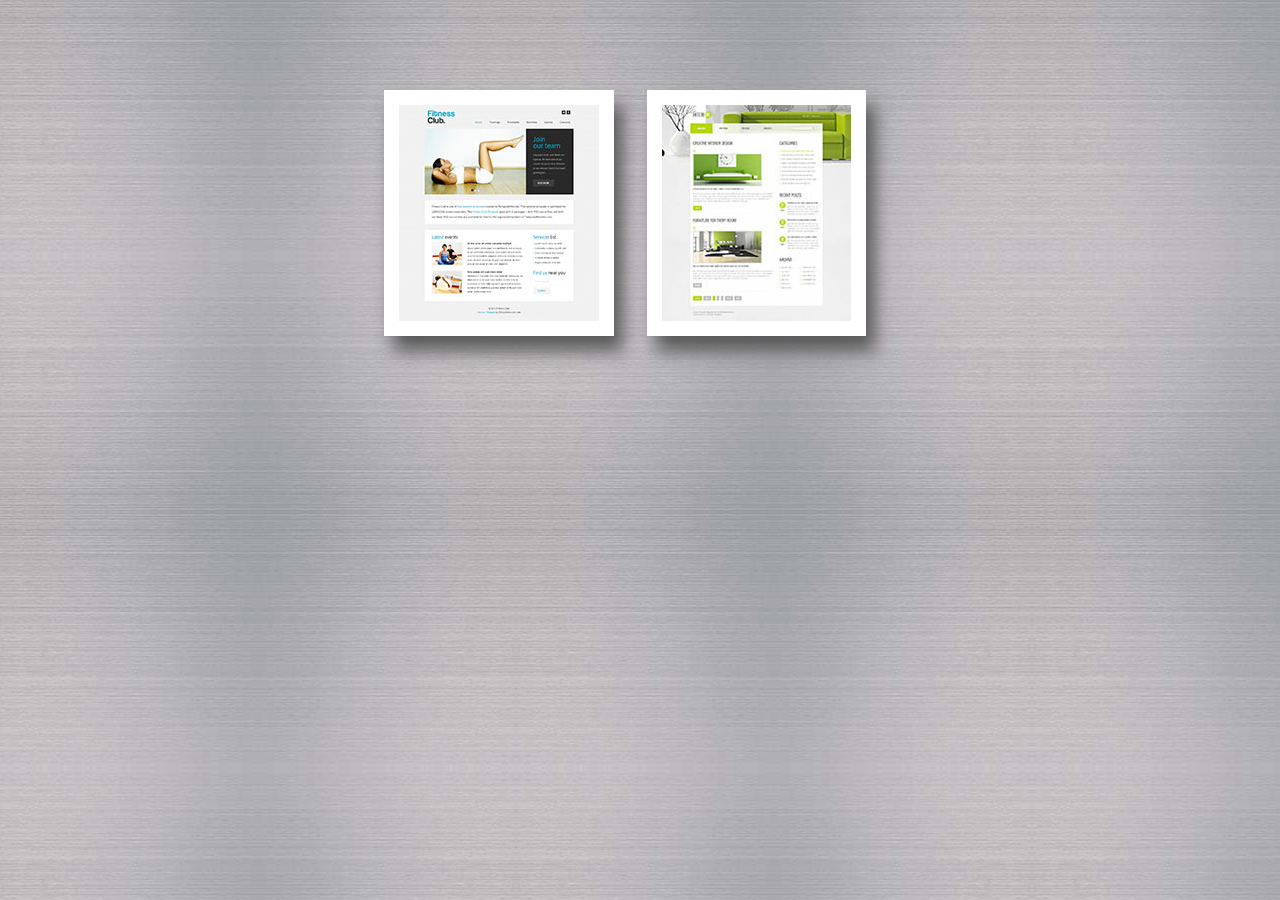
<file: index.html>
<!DOCTYPE html>
<html>
<head>
	<meta http-equiv="Content-Type" content="text/html; charset=utf-8" />
	<title>Portfolio</title>
	<link type="text/css" rel="stylesheet" href="style-menu.css" />
</head>
<body>
<div class="wrapper">
	<div class="page">
		<nav class="nav">
			<ul class="menu">
				<li><a href="fitness/index.html" title="fitness"><img src="thumbnail/fitness.jpg" alt="images description"></a></li>
				<li class="last"><a href="interior/index.html" title="interior"><img src="thumbnail/interior.jpg" alt="images description"></a></li>
			</ul>
		</nav>
	</div>
</div>
</body>
</html>
</file>
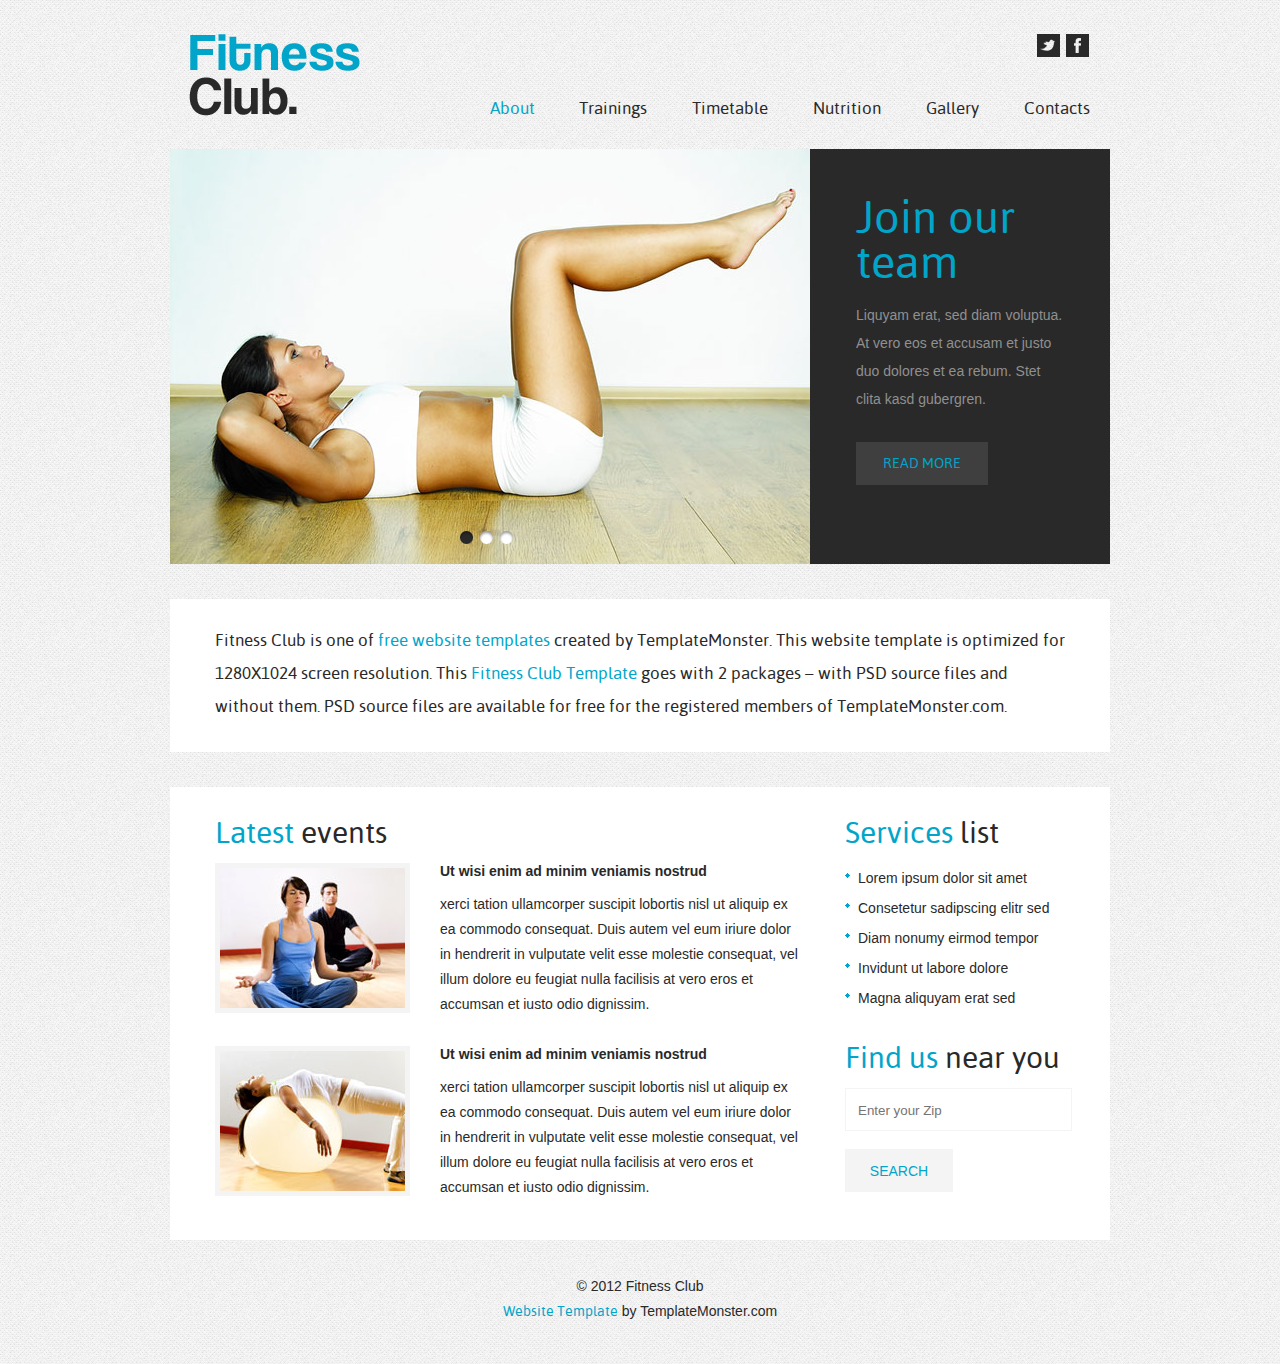
<file: fitness/index.html>
<!DOCTYPE html>
<html>
<head>
	<meta http-equiv="Content-Type" content="text/html; charset=utf-8" />
	<title>project16</title>
	<link type="text/css" rel="stylesheet" href="css/style.css" />
	<script type="text/javascript" src="js/html5.js"></script>
	<script type="text/javascript" src="js/jquery-1.11.2.min.js"></script>
	<script type="text/javascript" src="js/jquery.bxslider.min.js"></script>
</head>
<body>
	<div class="wrapper">
		<header class="header">
			<a class="logo" href="/">
				<img src="images/logo.png" alt="logo" />
			</a>
			<div class="social_block">
				<div class="social">
					<a class="twit" href="#"></a>
					<a class="fb" href="#"></a>
				</div>
			</div>
			<div class="clear"></div>
			<nav class="nav">
				<ul class="menu">
					<li class="active"><a href="#">About</a></li>
					<li><a href="#">Trainings</a></li>
					<li><a href="#">Timetable</a></li>
					<li><a href="#">Nutrition</a></li>
					<li><a href="#">Gallery</a></li>
					<li class="last"><a href="#">Contacts</a></li>
				</ul>
			</nav>
		</header>
		<div class="slider_block">
			<div class="slider">
				<ul class="bxslider">
					<li>
						<a href="#"><img src="fotos/foto-1.jpg" alt="image description"></a>
					</li>
					<li>
						<a href="#"><img src="fotos/foto-1.jpg" alt="image description"></a>
					</li>
					<li>
						<a href="#"><img src="fotos/foto-1.jpg" alt="image description"></a>
					</li>
				</ul>
			</div>
			<div class="text_section">
				<div class="text_block">
					<h1>Join our team</h1>
					<p>Liquyam erat, sed diam voluptua. At vero eos et accusam et justo duo dolores et ea rebum. Stet clita kasd gubergren.</p>
					<a class="more soft_hover" href="#">Read More</a>
				</div>
			</div>
		</div>
		<div class="welcome_text">
			<p>Fitness Club is one of <a href="#">free website templates</a> created by TemplateMonster. This website template is optimized for 1280X1024 screen resolution. This <a href="#">Fitness Club Template</a> goes with 2 packages – with PSD source files and without them. PSD source files are available for free for the registered members of TemplateMonster.com.</p>
		</div>
		<div class="main">
			<div class="content">
				<h2>Latest <span>events</span></h2>
				<div class="news">
					<div class="visual">
						<img src="fotos/foto-2.jpg" alt="iamge description" />
					</div>
					<h3>Ut wisi enim ad minim veniamis nostrud</h3>
					<p>xerci tation ullamcorper suscipit lobortis nisl ut aliquip ex ea commodo consequat. Duis autem vel eum iriure dolor in hendrerit in vulputate velit esse molestie consequat, vel illum dolore eu feugiat nulla facilisis at vero eros et accumsan et iusto odio dignissim.</p>
				</div>
				<div class="news">
					<div class="visual">
						<img src="fotos/foto-3.jpg" alt="iamge description" />
					</div>
					<h3>Ut wisi enim ad minim veniamis nostrud</h3>
					<p>xerci tation ullamcorper suscipit lobortis nisl ut aliquip ex ea commodo consequat. Duis autem vel eum iriure dolor in hendrerit in vulputate velit esse molestie consequat, vel illum dolore eu feugiat nulla facilisis at vero eros et accumsan et iusto odio dignissim.</p>
				</div>
			</div>
			<sidebar class="sidebar">
				<div class="box">
					<h2>Services <span>list</span></h2>
					<ul>
						<li>Lorem ipsum dolor sit amet</li>
						<li>Consetetur sadipscing elitr sed</li>
						<li>Diam nonumy eirmod tempor</li>
						<li>Invidunt ut labore dolore </li>
						<li>Magna aliquyam erat sed</li>
					</ul>
				</div>
				<div class="box"> 
					<h2>Find us <span>near you</span></h2>
					<form class="search_form" action="">
						<fieldset>
							<input class="text" type="text" name="" placeholder="Enter your Zip" />
							<div class="row">
								<input class="btn_submit soft_hover" type="submit" name="" value="Search" />
							</div>
						</fieldset>
					</form>
				</div>
			</sidebar>
		</div>
		<div class="push"></div>
	</div><!-- end wrapper -->
	<footer class="footer">
		<p>&copy; 2012 Fitness Club </p>
		<p><a href="#">Website Template</a> by TemplateMonster.com</p>
	</footer>
	<script type="text/javascript" src="js/settings.js"></script>
</body>
</html>
</file>
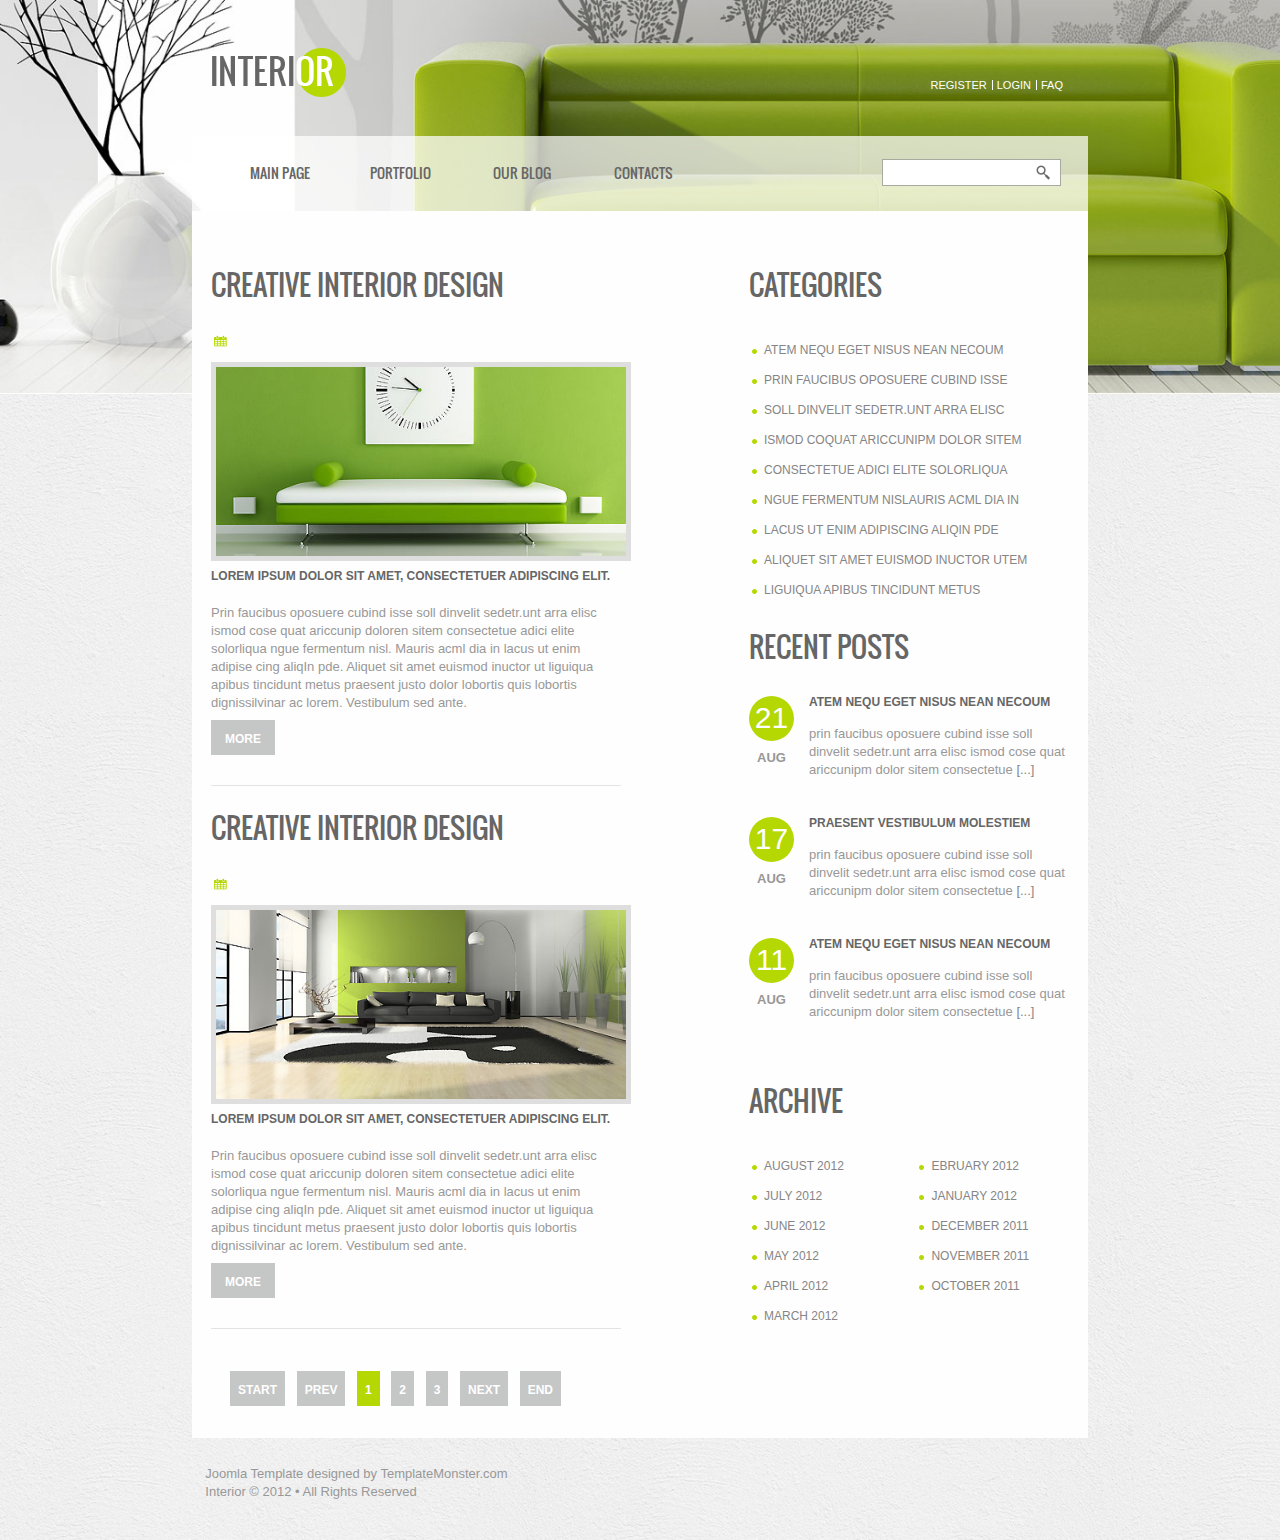
<file: interior/index.html>
<!DOCTYPE html>
<html>
<head>
	<meta http-equiv="Content-Type" content="text/html; charset=utf-8" />
	<title>Interior</title>
	<link type="text/css" rel="stylesheet" href="css/style.css" />
	<script type="text/javascript" src="js/html5.js"></script>
	<script type="text/javascript" src="js/jquery-1.11.2.min.js"></script>

</head>
<body>

<div class="wrapper">
	<img class="bg_design" src="fotos/bg_foto.jpg" alt="image description" />
	<div class="page center" id="page">
		<header class="header">
			<div class="restore_layout">
				<a href="/" class="logo"><img src="images/logo.png" alt="Interior"></a>
				<ul class="authorization">
					<li><a href="#">register</a></li>
					<li><a href="#">login</a></li>
					<li><a href="#">FAQ</a></li>
				</ul>
			</div>
		</header>
		<nav class="nav" id="nav">
			<ul class="menu" id="menu">
				<li><a href="#">main page</a></li>
				<li><a href="#">portfolio</a></li>
				<li><a href="#">our blog</a></li>
				<li><a href="#">contacts</a></li>
			</ul>
			<form class="serach_form" action="" method="">
				<fieldset>
					<div class="row">
						<input class="text" type="text" name="s" id="s" />
						<input class="btn_search animation" type="submit" value="" />
					</div>
				</fieldset>
			</form>
		</nav>
		<div class="main">
			<div class="content">
				<div class="content_block">
					<h2>creative interior design</h2>
					<a class="calendar" href="#"></a>
					<img src="fotos/foto-1.jpg" alt="image description" />
					<h3>Lorem ipsum dolor sit amet, consectetuer adipiscing elit.</h3>
					<p>Prin faucibus oposuere cubind isse soll dinvelit sedetr.unt arra elisc ismod cose quat ariccunip doloren sitem consectetue adici elite solorliqua ngue fermentum nisl. Mauris acml dia in lacus ut enim adipise cing aliqIn pde. Aliquet sit amet euismod inuctor ut liguiqua apibus tincidunt metus praesent justo dolor lobortis quis lobortis dignissilvinar ac lorem. Vestibulum sed ante.</p>
					<a href="#" class="link_more">More</a>
				</div>
				<div class="content_block">
					<h2>creative interior design</h2>
					<a class="calendar" href="#"></a>
					<img src="fotos/foto-2.jpg" alt="image description" />
					<h3>Lorem ipsum dolor sit amet, consectetuer adipiscing elit.</h3>
					<p>Prin faucibus oposuere cubind isse soll dinvelit sedetr.unt arra elisc ismod cose quat ariccunip doloren sitem consectetue adici elite solorliqua ngue fermentum nisl. Mauris acml dia in lacus ut enim adipise cing aliqIn pde. Aliquet sit amet euismod inuctor ut liguiqua apibus tincidunt metus praesent justo dolor lobortis quis lobortis dignissilvinar ac lorem. Vestibulum sed ante.</p>
					<a href="#" class="link_more">More</a>
				</div>
			</div>
			<aside class="sidebar">
				<div class="sidebar_container">
					<div class="sidebar_block">
						<h2>Categories</h2>
						<ul>
							<li><a href="#">Atem nequ eget nisus nean necoum</a></li>
							<li><a href="#">Prin faucibus oposuere cubind isse</a></li>
							<li><a href="#">soll Dinvelit sedetr.unt arra elisc</a></li>
							<li><a href="#">ismod Coquat ariccunipm dolor sitem</a></li>
							<li><a href="#">Consectetue adici elite solorliqua </a></li>
							<li><a href="#">ngue Fermentum nislauris acml dia in</a></li>
							<li><a href="#">Lacus ut enim adipiscing aliqIn pde</a></li>
							<li><a href="#">Aliquet sit amet euismod inuctor utem</a></li>
							<li><a href="#">Liguiqua apibus tincidunt metus</a></li>
						</ul>
					</div>
					<div class="sidebar_block">
						<div class="recent_post">
							<h2>Recent posts</h2>
							<div class="recent restore_layout">
								<div class="date_box">
									<span class="date">21</span>
									<span class="month">Aug</span>
								</div>
								<h4>Atem nequ eget nisus nean necoum </h4>
								<p>prin faucibus oposuere cubind isse soll dinvelit sedetr.unt arra elisc ismod cose quat ariccunipm dolor sitem consectetue<a class="read" href="#"> [...]</a></p>
							</div>
							<div class="recent restore_layout">
								<div class="date_box">
									<span class="date">17</span>
									<span class="month">Aug</span>
								</div>
								<h4>Praesent vestibulum molestiem</h4>
								<p>prin faucibus oposuere cubind isse soll dinvelit sedetr.unt arra elisc ismod cose quat ariccunipm dolor sitem consectetue<a class="read" href="#"> [...]</a></p>
							</div>
							<div class="recent restore_layout">
								<div class="date_box">
									<span class="date">11</span>
									<span class="month">Aug</span>
								</div>
								<h4>Atem nequ eget nisus nean necoum </h4>
								<p>prin faucibus oposuere cubind isse soll dinvelit sedetr.unt arra elisc ismod cose quat ariccunipm dolor sitem consectetue<a class="read" href="#"> [...]</a></p>
							</div>
						</div>
					</div>
					<div class="sidebar_block">
						<h2>Archive</h2>
						<div class="archive restore_layout">
							<ul>
								<li><a href="#">August 2012</a></li>
								<li><a href="#">July 2012</a></li>
								<li><a href="#">June 2012</a></li>
								<li><a href="#">May 2012</a></li>
								<li><a href="#">April 2012</a></li>
								<li><a href="#">March 2012</a></li>
							</ul>
							<ul>
								<li><a href="#">ebruary 2012</a></li>
								<li><a href="#">January 2012</a></li>
								<li><a href="#">December 2011</a></li>
								<li><a href="#">November 2011</a></li>
								<li><a href="#">October 2011</a></li>
							</ul>
						</div>
					</div>
				</div>
			</aside>
			<ul class="pagination">
				<li><a href="#">start</a></li>
				<li><a href="#">prev</a></li>
				<li class="active"><a href="#">1</a></li>
				<li><a href="#">2</a></li>
				<li><a href="#">3</a></li>
				<li><a href="#">next</a></li>
				<li><a href="#">end</a></li>
			</ul>
		</div><!-- end .main -->
	</div><!-- end .page -->
	<div class="push"></div>
</div><!-- end .wrapper -->
<footer class="footer">
	<div class="footer_content center">
		<p>Joomla Template designed by TemplateMonster.com</p>
		<p>Interior © 2012 • All Rights Reserved</p>
	</div>
</footer>
<script type="text/javascript" src="js/functions.js"></script>
</body>
</html>
</file>
<file: fitness/css/style.css>
html, body, div, span, applet, object, iframe, h1, h2, h3, h4, h5, h6, p, blockquote, pre, a, abbr, acronym, address, big, cite, code, del, dfn, em, font, ins, kbd, q, s, samp, small, strike, strong, sub, sup, tt, var, dl, dt, dd, ol, ul, li, fieldset, form, label, legend, table, caption, tbody, tfoot, thead, tr, th, td {
	border: 0;
	font-family: inherit;
	font-size: 100%;
	font-style: inherit;
	font-weight: inherit;
	margin: 0;
	outline: 0;
	padding: 0;
	vertical-align: baseline;
}
article,
aside,
details,
figcaption,
figure,
footer,
header,
hgroup,
nav,
section {
	display: block;
}
html, body {
	height: 100%;
}
body {
	background: url(../images/bg.png);
	color: #292929;
	font-size: 14px;
	font-weight: normal;
	line-height: 1.786em;
}
body,
button,
input,
select,
textarea {
	font-family: Arial, Helvetica, sans-serif;
}
input {
	outline: none;
}
fieldset {
	border: none;
	margin: 0;
	padding: 0;
}
textarea {
	overflow: auto;
	width: 100%;
	vertical-align: top;
}
a {
	color: #01a5ca;
	text-decoration: none;
	font-family: 'asap-regular';
}
a:focus {
	outline: none;
}

a:hover,
a:active {
	outline: none;
}
h1,
h2,
h3,
h4,
h5,
h6 {
	margin: 0;
	font-weight: normal;
	color: #01a5ca;
	font-family: 'asap-regular', Helvetica, sans-serif;
}
h1 {
	font-size: 45px;
	line-height: 1em;
}
h2 {
	margin-bottom: 12px;
	font-size: 30px;
	line-height: 1.2em;
}
h2 span{
	color: #292929;
}
h3 {
	margin-bottom: 12px;
	color: #292929;
	font: bold 14px/1.2em Arial, Helvetica, sans-serif;
}
h4 {
	font-size: 14px;
	line-height: 1.2em;
}
h5 {
	font-size: 12px;
	line-height: 1.333em;
}
h6 {
	font-size: 10px;
	line-height: 1.333em;
}
p {
	margin: 0 0 10px;
}
ul,
ol {
	list-style: none;
	margin: 0;
	padding: 0;
}
img {
	border: 0;
	vertical-align: top;
}

/* ----------- fonts ----------- */

@font-face {
	font-family: 'asap-regular';
	src: url('../fonts/asap-regular/Asap-Regular-webfont.eot');
	src: url('../fonts/asap-regular/Asap-Regular-webfont.eot?#iefix') format('embedded-opentype'),
		 url('../fonts/asap-regular/Asap-Regular-webfont.woff2') format('woff2'),
		 url('../fonts/asap-regular/Asap-Regular-webfont.woff') format('woff'),
		 url('../fonts/asap-regular/Asap-Regular-webfont.ttf') format('truetype'),
		 url('../fonts/asap-regular/Asap-Regular-webfont.svg#asapregular') format('svg');
	font-weight: normal;
	font-style: normal;
}

/* ----------- General ----------- */

.wrapper {
	max-width: 940px;
	min-height: 100%;
	margin: 0 auto;
}
.header {
	overflow: hidden;
	padding: 34px 20px 27px 19px;
}
.soft_hover {
	-webkit-transition: 0.6s;
	-moz-transition: 0.6s;
	-o-transition: 0.6s;
	transition: 0.6s;
}
.logo {
	float: left;
}
.logo img {
	width: 100%;
}
.nav {
	float: right;
}
.social_block {
	overflow: hidden;
	margin: 0 0 32px;
}
.social {
	float: right;
}
.social a {
	display: inline-block;
	height: 23px;
	width: 23px;
	margin: 0 1px; 
}
.twit {
	background: url(../images/twit.png) no-repeat;
}
.fb {
	background: url(../images/fb.png) no-repeat;
}
.menu {
	overflow: hidden;
}
.menu li {
	display: inline-block;
	margin: 0 41px 0 0;
}
.menu .last {
	margin: 0;
}
.menu a {
	color: #292929;
	font-size: 17px;
	line-height: 1.176em;
}
.menu a:hover,
.menu .active a {
	color: #01a5ca;
}
.slider_block {
	overflow: hidden;
	margin-bottom: 35px;
	background: #292929;
}
.slider {
	float: left;
	width: 68.0851063%;
}
.slider img {
	width: 100%;
}
.bx-wrapper {
	position: relative;
}
.bx-controls {
	position: absolute;
	left: 0;
	bottom: 8px;
	width: 100%;
}
.bx-pager {
	text-align: center;
}
.bx-pager-item {
	display: inline-block;
	margin-right: 7px;
}
.bx-pager-item a {
	display: block;
	width: 13px;
	height: 13px;
	text-indent: -9999px;
	background: url(../images/slider_nav.png) no-repeat 100% 0;
}
.bx-pager-item a.active {
	background: url(../images/slider_nav.png) no-repeat;
}
.text_section {
	float: right;
	width: 300px;
	background: #292929;
}
.text_block {
	padding: 46px 46px 28px;
}
.text_block p {
	color: #909090;
	margin: 16px 0 29px;
	line-height: 2em
}
.more {
	display: inline-block;
	padding: 13px 0;
	min-width: 132px;
	font-size: 14px;
	line-height: 1.2em;
	text-align: center;
	text-transform: uppercase;
	background: #3f3f3f;
}
.more:hover {
	background: #515151;
}
.welcome_text {
	padding: 25px 45px 29px;
	margin-bottom: 35px;
	font: 17px/1.4705882em 'asap-regular';
	color: #292929;
	background: #fff;
}
.welcome_text p {
	margin: 0;
	line-height: 1.9411764em;
}
.main {
	overflow: hidden;
	padding: 28px 45px 11px;
	background: #fff;
}
.content {
	float: left;
	width: 590px;
}
.news {
	overflow: hidden;
	margin-bottom: 19px;
}
.news img {
	float: left;
	margin-right: 30px;
	border: 5px solid #f4f4f4;
}
.sidebar {
	width: 220px;
	float: right;
}
.box {
	margin-bottom: 27px;
}
.sidebar ul {
	line-height: 2.1428571em;
}
.sidebar li {
	padding-left: 13px;
	background: url(../images/marker.png) no-repeat 0 10px;
}
.search_form .text {
	display: block;
	width: 208px;
	margin-bottom: 18px;
	padding: 14px 5px 12px 12px;
	border: 1px solid #f4f4f4;
}
.search_form .row {
	overflow: hidden;
}
.search_form .btn_submit {
	float: left;
	height: 43px;
	width: 108px;
	border: none;
	color: #01a5ca;
	font-size: 14px; 
	line-height: 16px;
	cursor: pointer;
	background: #f4f4f4;
	text-transform: uppercase;
}
.btn_submit:hover {
	background: #ececec;
}
.push {
	height: 124px;
}
.footer {
	margin-top: -125px;
	padding: 35px 0 20px;
	text-align: center;
}
.footer p {
	margin: 0;
}

/* ------ Small device ------ */

@media only screen and (max-width: 959px) {
	.clear {
		clear: both;
	}
	.slider {
		float: none;
		width: 100%;
	}
	.text_section {
		float: none;
		width: 100%;
	}
	.content {
		float: none;
		width: 100%;
	}
	.sidebar {
		float: none;
		display: block;
		width: 100%;
		text-align: center;
	}
	.sidebar .box {
		display: inline-block;
		margin-left: 25px;
		margin-right: 25px;
		text-align: left;
		vertical-align: top;
	}

}
@media only screen and (max-width: 790px) {

	.nav {
		float: none;
		margin-top: 15px;
		text-align: center;
	}
}
@media only screen and (max-width: 450px) {

	h1 {
		font-size: 30px;
	}
	h2 {
		font-size: 25px;
	}
	.main h2 {
		text-align: center;
	}
	.header {
		text-align: center;
	}
	.logo {
		float: none;
		display: inline-block;
	}
	.social_block {
		margin: 15px 0 5px;
	}
	.social {
		float: none;
	}
	.nav {
		margin-top: 0;
	}
	.news .visual {
		margin-bottom: 17px;
		text-align: center;
	}
	.news img {
		float: none;
		margin-right: 0;
	}
}

@media only screen and (max-width: 320px) {

	.nav {
		float: none;
	}
	.social_block {
		margin-bottom: 0; 
	}
	.social {
		float: none;
		width: 100%;
	}
	.news img {
		width: 100%;
	}
}
</file>
<file: interior/css/style.css>
/* ------- Fonts ------- */

@font-face {
	font-family: 'Oswald_400';
	src: url('../fonts/Oswald_400/Oswald-Regular.eot');
	src: url('../fonts/Oswald_400/Oswald-Regular.eot?#iefix') format('embedded-opentype'),
		 url('../fonts/Oswald_400/Oswald-Regular.woff2') format('woff2'),
		 url('../fonts/Oswald_400/Oswald-Regular.woff') format('woff'),
		 url('../fonts/Oswald_400/Oswald-Regular.ttf') format('truetype'),
		 url('../fonts/Oswald_400/Oswald-Regular.svg#oswaldregular') format('svg');
	font-weight: normal;
	font-style: normal;
}

/* ------- Reset ------- */

html, body, div, span, applet, object, iframe, h1, h2, h3, h4, h5, h6, p, blockquote, pre, a, abbr, acronym, address, big, cite, code, del, dfn, em, font, ins, kbd, q, s, samp, small, strike, strong, sub, sup, tt, var, dl, dt, dd, ol, ul, li, fieldset, form, label, legend, table, caption, tbody, tfoot, thead, tr, th, td {
	border: 0;
	font-family: inherit;
	font-size: 100%;
	font-style: inherit;
	font-weight: inherit;
	margin: 0;
	outline: 0;
	padding: 0;
	vertical-align: baseline;
}
table {
	border-collapse: collapse;
}
article,
aside,
details,
figcaption,
figure,
footer,
header,
hgroup,
nav,
section {
	display: block;
}
html,
body{
	height: 100%;
}
body,
button,
input,
select,
textarea {
	font-family: Arial, Helvetica, sans-serif;
}
body {
	color: #989898;
	font-size: 13px;
	font-weight: normal;
	line-height: 1.38461538em;
	background: #fff url(../images/bg.png);
}
a {
	color: #858585;
	text-transform: uppercase;
	text-decoration: none;
}
a:focus {
	outline: none;
}
a:hover,
a:active {
	outline: none;
}
a:hover {
	text-decoration: none;
}
h1,
h2,
h3,
h4,
h5,
h6 {
	margin: 0;
	font-weight: normal;
	color: #666;
	text-transform: uppercase;
	font-family: 'Oswald_400', Arial, Helvetica, sans-serif;
}
h1 {
	font-size: 28px;
	line-height: 1.07em;
}
h2 {
	padding: 27px 0 35px;
	font-size: 28px;
	line-height: 1.07em;
}
h3 {
	padding: 9px 0 21px;
	font-size: 12px;
	line-height: 1.07em;
	font: bold 12px/1.07em Arial, Helvetica, sans-serif;
}
h4 {
	padding-bottom: 16px;
	font: bold 12px/1.07em Arial, Helvetica, sans-serif;
}
h5 {
	font-size: 14px;
	line-height: 1.07em;
}
h6 {
	font-size: 12px;
	line-height: 1.07em;
}
p {
	margin: 0 0 8px;
}
ul,
ol {
	list-style: none;
	margin: 0;
	padding: 0;
}
img {
	border: 0;
	vertical-align: top;
}
fieldset {
	border: none;
	margin: 0;
	padding: 0;
}
input,
textarea,
select{
	outline:none;
	font:100% Arial, Helvetica, sans-serif;
	vertical-align: middle;
	color: #000;
}

/* ------- General ------- */

.wrapper {
	min-height: 100%;
}
.restore_layout {
	overflow: hidden;
}
.bg_design {
	width: 100%;
	position: absolute;
	top: 0;
	left: 0;
}
.center {
	width: 70%;
	margin: 0 auto;
}
.page {
	position: relative;
}
.animation {
	-webkit-transition: all 0.8s ease-out;
	-moz-transition: all 0.8s ease-out;
	-o-transition: all 0.8s ease-out;
	transition: all 0.8s ease-out;
}
.calendar {
	display: inline-block;
	width: 13px;
	height: 12px;
	margin: 0 0 10px 3px;
	background: url(../images/calendar.png) no-repeat;
}
.link_more,
.pagination a {
	display: inline-block;
	padding: 10px 14px 7px;
	color: #fff;
	font-size: 12px;
	font-weight: bold;
	background: #c5c6c6;
	-webkit-transition: all 0.8s ease-out;
	-moz-transition: all 0.8s ease-out;
	-o-transition: all 0.8s ease-out;
	transition: all 0.8s ease-out;
}
.pagination {
	clear: both;
	margin-left: 19px;
	padding-top: 40px;
}
.pagination li {
	display: inline-block;
	margin-right: 8px;
}
.pagination a {
	padding: 10px 8px 7px;
}
.link_more:hover,
.pagination a:hover,
.pagination .active a{
	background: #b5d702;
}
.push {
	height: 100px;
}
.header {
	padding: 48px 20px 39px 20px;
}
.logo {
	display: inline-block;
}
.logo img{
	width: 100%;
}
.authorization {
	padding-top: 28px;
	float: right;
}
.authorization li {
	float: left;
	padding: 0 5px;
	background: url(../images/divider.png) no-repeat 0 4px;
}
.authorization li:first-child {
	background: none;
}
.authorization a {
	color: #fff;
	font: 11px/1.182em Arial, Helvetica, sans-serif;
}
.authorization a:hover {
	text-decoration: underline;
}
.nav {
	overflow: hidden;
	padding: 0 3%;
	background: url(../images/nav.png);
}
.menu {
	float: left;
	width: 60%;
	font: 14px/1.182em 'Oswald_400', Helvetica, sans-serif;
}
.menu li {
	float: left;
	width: 25%;
}
.menu a {
	display: block;
	padding: 29px 0;
	text-align: center;
	color: #666;
	-webkit-transition: all 0.5s ease-out;
	-moz-transition: all 0.5s ease-out;
	-o-transition: all 0.5s ease-out;
	transition: all 0.5s ease-out;
}
.menu a:hover {
	color: #fff;
	background: #b5d702;
}
.serach_form {
	float: right;
	padding-top: 23px;
}
.serach_form .row {
	overflow: hidden;
	width: 177px;
	border: 1px solid #a7aa9f;
}
.serach_form .text {
	float: left;
	width: 133px;
	padding: 5px 5px 4px;
	margin: 0;
	border: none;
	font-size: 14px;
	line-height: 1.15384615em;
}
.serach_form .btn_search {
	float: left;
	width: 34px;
	height: 25px;
	margin: 0;
	padding: 0;
	border: none;
	cursor: pointer;
	background: #fff url(../images/btn_search.png) no-repeat 10px 5px;
}
.btn_search:hover {
	background-color: #D7D7D5;
}
.main {
	overflow: hidden;
	padding: 32px 19px 32px;
	background: #fefefe;
}
.content {
	float: left;
	width: 47.74368231046931%;
}
.content_block {
	padding-bottom: 30px;
	border-bottom: 1px solid #e4e4e4;
}
.content_block img {
	width: 100%;
	border: 5px solid #dedede;
}
.sidebar {
	width: 50%;
	float: right;
}
.sidebar p {
	margin-bottom: 0;
}
.sidebar_container {
	float: right;
	max-width: 320px;
}
.sidebar ul{
	padding-left: 15px;
	list-style-image: url('../images/marker.png');
	font-size: 12px;
	line-height: 2.5em;
}
.sidebar li {

}
.sidebar a:hover {
	color: #b5d702;
}
.recent {
	margin-bottom: 30px;
}
.date_box {
	float: left;
	width: 45px;
	margin-bottom: 20px;
	padding-right: 15px;
}
.date_box span{
	display: block;
	text-align: center;
	text-transform: uppercase;
}
.date_box .date {
	width: 45px;
	height: 45px;
	margin-bottom: 8px;
	border-radius: 50%;
	font-size: 30px;
	line-height: 1.43333333em;
	color: #fff;
	background: #b5d702;
}
.date_box .month {
	font-weight: bold;
}
.archive ul:first-child {
	float: left;
}
.archive ul{
	float: right;
	width: 43%;
}
.footer {
	position: relative;
	margin-top: -112px;
	padding: 39px 19px;
}
.footer p{
	margin: 0;
}
@media only screen and (max-width: 1020px) {
	
	.content {
		float: none;
		width: 100%;
	}
	.sidebar {
		float: none;
		width: 100%;
	}
	.sidebar_container {
		float: none;
		width: 100%;
		max-width: 100%;
	}
}
@media only screen and (max-width: 770px) {
	
	.nav ul {
		overflow: hidden;
		float: none;
		width: 100%;
	}
	.serach_form	 {
		float: none;
		width: 200px;
		margin: 0 auto;
	}
}
@media only screen and (max-width: 770px) {
	
	h2 {
		font-size: 20px;
	}
	.main {
		padding: 15px 19px 32px;
	}
	.menu {
		font-size: 12px;
	}
	.menu a {
		padding: 20px 0;
	}
	.archive ul:first-child {
		float: none;
		width: 100%;
	}	
	.archive ul {
		float: none;
		width: 100%;
	}
	.pagination {
		width: 100%;
		margin-left: 0;
		text-align: center;
	}
	.pagination a {
		padding: 0;
	}
	.pagination li {
		margin-right: 5px;
	}
}
@media only screen and (max-width: 470px) {

	h2 {
		font-size: 12px;
	}
	.authorization a {
		color: #666;
	}
	.sidebar ul {
		font-size: 10px;
	}
}
</file>
<file: style-menu.css>
/* ------- Reset ------- */

html, body, div, span, applet, object, iframe, h1, h2, h3, h4, h5, h6, p, blockquote, pre, a, abbr, acronym, address, big, cite, code, del, dfn, em, font, ins, kbd, q, s, samp, small, strike, strong, sub, sup, tt, var, dl, dt, dd, ol, ul, li, fieldset, form, label, legend, table, caption, tbody, tfoot, thead, tr, th, td {
	border: 0;
	font-family: inherit;
	font-size: 100%;
	font-style: inherit;
	font-weight: inherit;
	margin: 0;
	outline: 0;
	padding: 0;
	vertical-align: baseline;
}
article,
aside,
details,
figcaption,
figure,
footer,
header,
hgroup,
nav,
section {
	display: block;
}
html,
body{
	height: 100%;
}
body,
button,
input,
select,
textarea {
	font-family: Arial, Helvetica, sans-serif;
}
body {
	color: #000;
	font-size: 14px;
	font-weight: normal;
	line-height: 1.715em;
	background: #fff url(thumbnail/bg.png);
}
a {
	color: #00f;
	text-decoration: none;
}
a:focus {
	outline: none;
}
a:hover,
a:active {
	outline: none;
}
a:hover {
	text-decoration: underline;
}
h1,
h2,
h3,
h4,
h5,
h6 {
	margin: 0;
	font-weight: normal;
	color: #000;
	font-family: Arial, Helvetica, sans-serif;
}
h1 {
	font-size: 30px;
	line-height: 1.07em;
}
h2 {
	font-size: 15px;
	line-height: 1.07em;
}
h3 {
	font-size: 20px;
	line-height: 1.07em;
}
h4 {
	font-size: 18px;
	line-height: 1.07em;
}
h5 {
	font-size: 14px;
	line-height: 1.07em;
}
h6 {
	font-size: 12px;
	line-height: 1.07em;
}
p {
	margin: 0;
}
ul,
ol {
	list-style: none;
	margin: 0;
	padding: 0;
}
img {
	border: 0;
	vertical-align: top;
}
fieldset {
	border: none;
	margin: 0;
	padding: 0;
}
input,
textarea,
select{
	outline:none;
	font:100% Arial, Helvetica, sans-serif;
	vertical-align: middle;
	color: #000;
}

/* ------- General ------- */

.wrapper {
	padding-top: 60px;
}
.page {
	width: 80%;
	margin: 0 auto;
	text-align: center;
}
.menu {
	overflow: hidden;
	padding: 30px;
	border-radius: 10px;

}
.menu li {
	display: inline-block;
	vertical-align: top;
	padding: 15px;
	box-shadow: 9px 15px 17px 0px #595959;
	margin: 0 30px 30px 0;
	background: #fff;
	-webkit-transition: 0.6s;
	-moz-transition: 0.6s;
	-o-transition: 0.6s;
	transition: 0.6s;
}
.menu li:hover {
	box-shadow: 0px 0px 0px 0px #595959;
}
.menu a {
	display: block;
}
.menu img {
	width: 100%;
}
</file>
